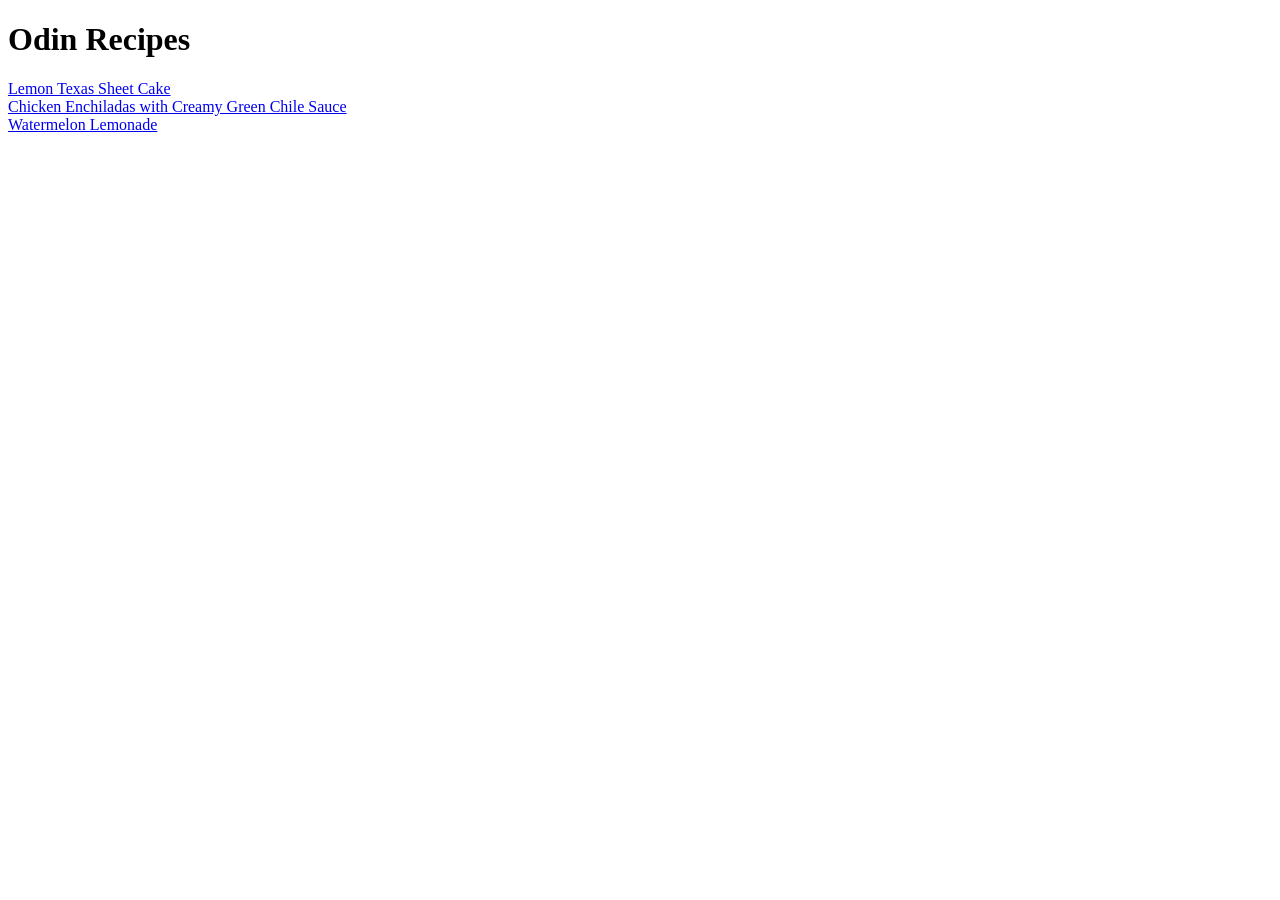
<file: index.html>
<!DOCTYPE html>
<html lang="en">
    <head>
        <meta charset="UTF-8">
        <title>Odin Recipes</title>
    </head>
    <body>
        <h1>Odin Recipes</h1>
        <a href="recipes/lemoncake.html">Lemon Texas Sheet Cake</a>
        <br>
        <a href="recipes/chickenEnchiladas.html">Chicken Enchiladas with Creamy Green Chile Sauce</a>
        <br>
        <a href="recipes/lemonade.html">Watermelon Lemonade</a>
    </body>
</html>
</file>
